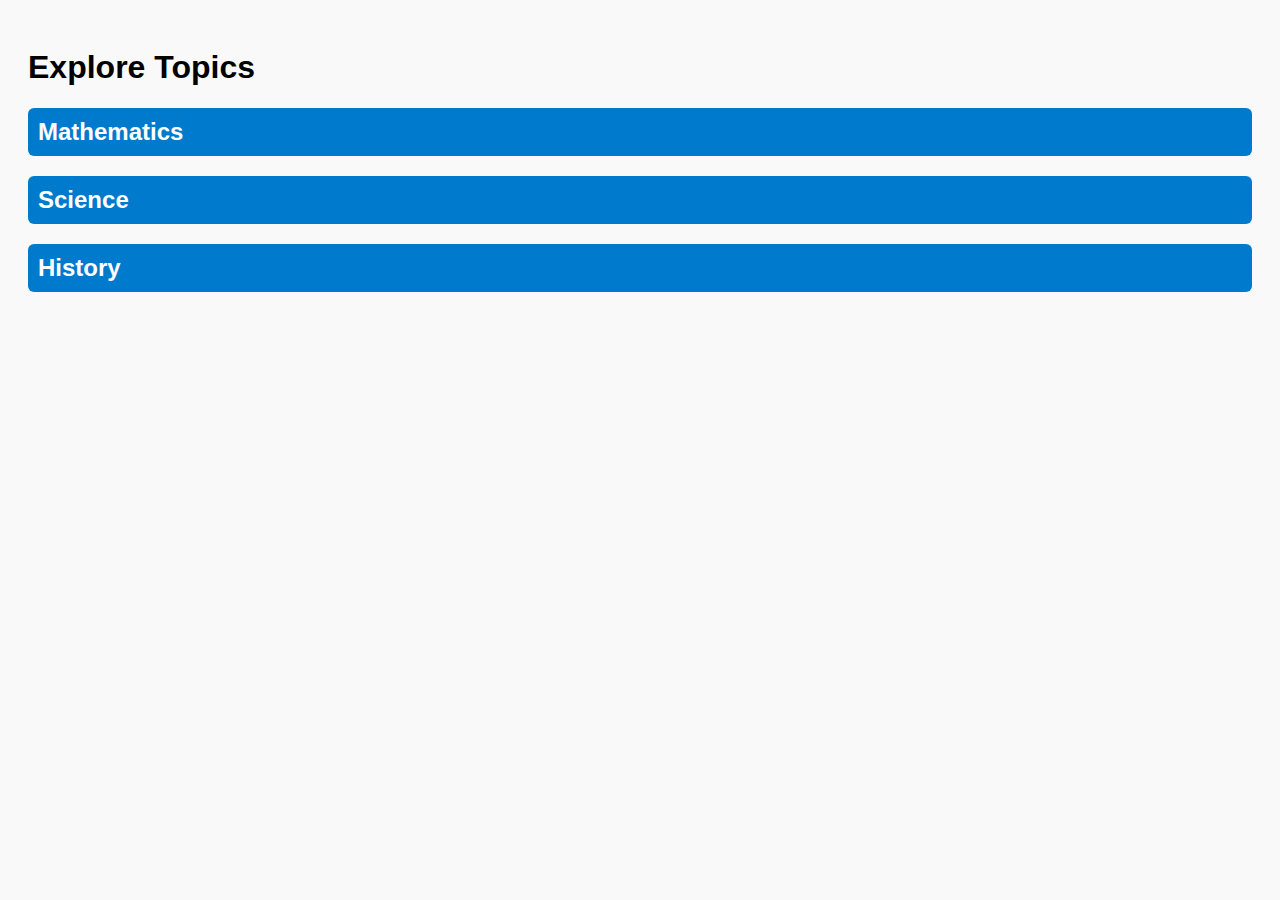
<file: index.html>
<!DOCTYPE html>
<html lang="en">
<head>
  <meta charset="UTF-8" />
  <meta name="viewport" content="width=device-width, initial-scale=1.0" />
  <title>Subject Explorer</title>
  <link rel="stylesheet" href="css/style.css" />
  <script defer src="js/script.js"></script>
</head>
<body>
  <h1>Explore Topics</h1>
  <div class="subjects">
    <div class="subject" data-subject="math">
      <h2>Mathematics</h2>
      <ul class="topics">
        <li><a href="topics/algebra.html">Algebra</a></li>
        <li><a href="topics/geometry.html">Geometry</a></li>
        <li><a href="topics/calculus.html">Calculus</a></li>
        <li><a href="topics/statistics.html">Statistics</a></li>
      </ul>
    </div>
    <div class="subject" data-subject="science">
      <h2>Science</h2>
      <ul class="topics">
        <li><a href="topics/physics.html">Physics</a></li>
        <li><a href="topics/chemistry.html">Chemistry</a></li>
        <li><a href="topics/biology.html">Biology</a></li>
        <li><a href="topics/astronomy.html">Astronomy</a></li>
      </ul>
    </div>
    <div class="subject" data-subject="history">
      <h2>History</h2>
      <ul class="topics">
        <li><a href="topics/ancient.html">Ancient</a></li>
        <li><a href="topics/medieval.html">Medieval</a></li>
        <li><a href="topics/modern.html">Modern</a></li>
        <li><a href="topics/us.html">U.S. History</a></li>
      </ul>
    </div>
  </div>
</body>
</html>
</file>
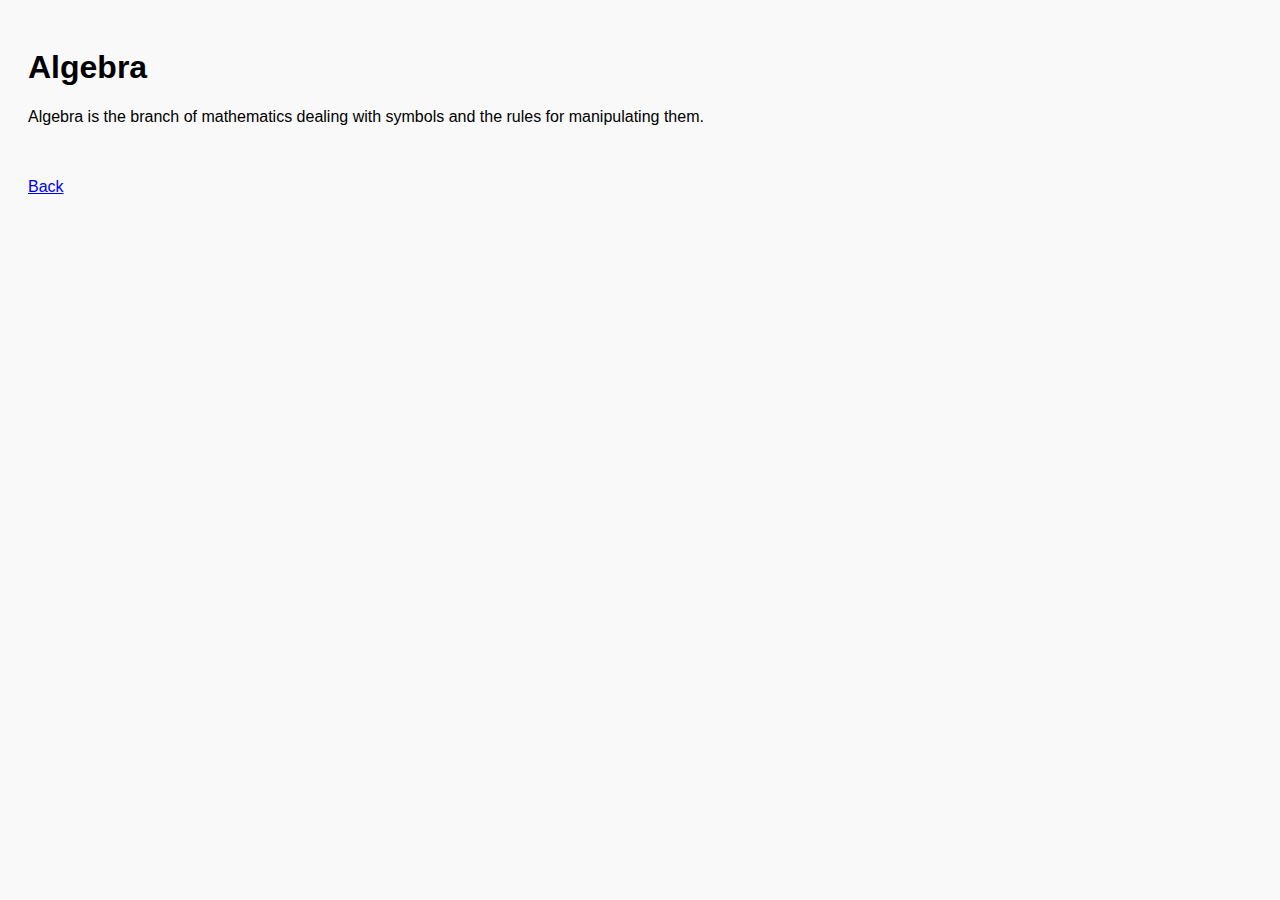
<file: algebra.html>
<!DOCTYPE html>
<html lang="en">
<head>
  <meta charset="UTF-8" />
  <meta name="viewport" content="width=device-width, initial-scale=1.0" />
  <title>Algebra</title>
  <link rel="stylesheet" href="../css/style.css" />
</head>
<body>
  <h1>Algebra</h1>
  <p>Algebra is the branch of mathematics dealing with symbols and the rules for manipulating them.</p>
  <br><br>
  <a href="../index.html">Back</a>
</body>
</html>
</file>
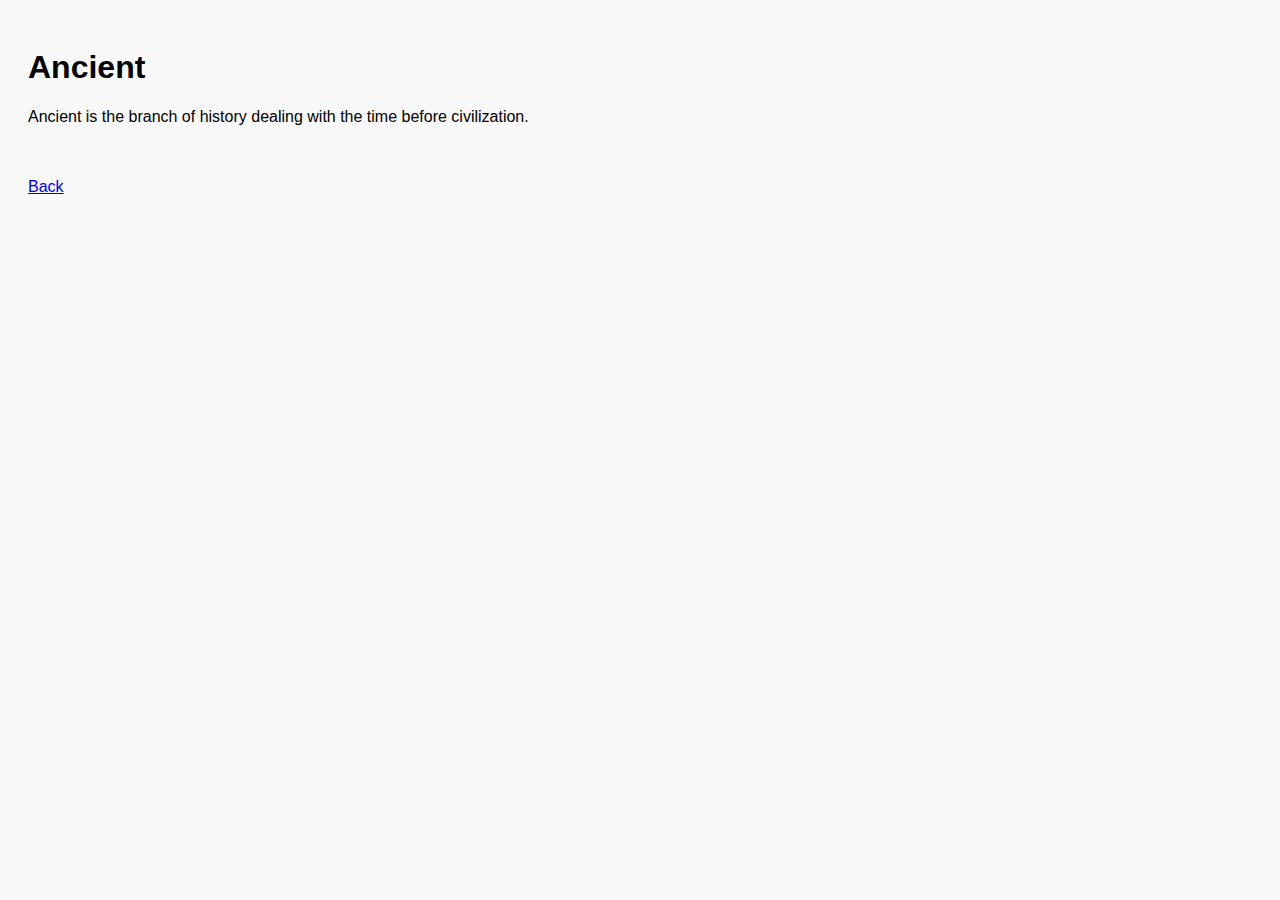
<file: ancient.html>
<!DOCTYPE html>
<html lang="en">
<head>
  <meta charset="UTF-8" />
  <meta name="viewport" content="width=device-width, initial-scale=1.0" />
  <title>Ancient</title>
  <link rel="stylesheet" href="../css/style.css" />
</head>
<body>
  <h1>Ancient</h1>
  <p>Ancient is the branch of history dealing with the time before civilization.</p>
  <br><br>
  <a href="../index.html">Back</a>
</body>
</html>
</file>
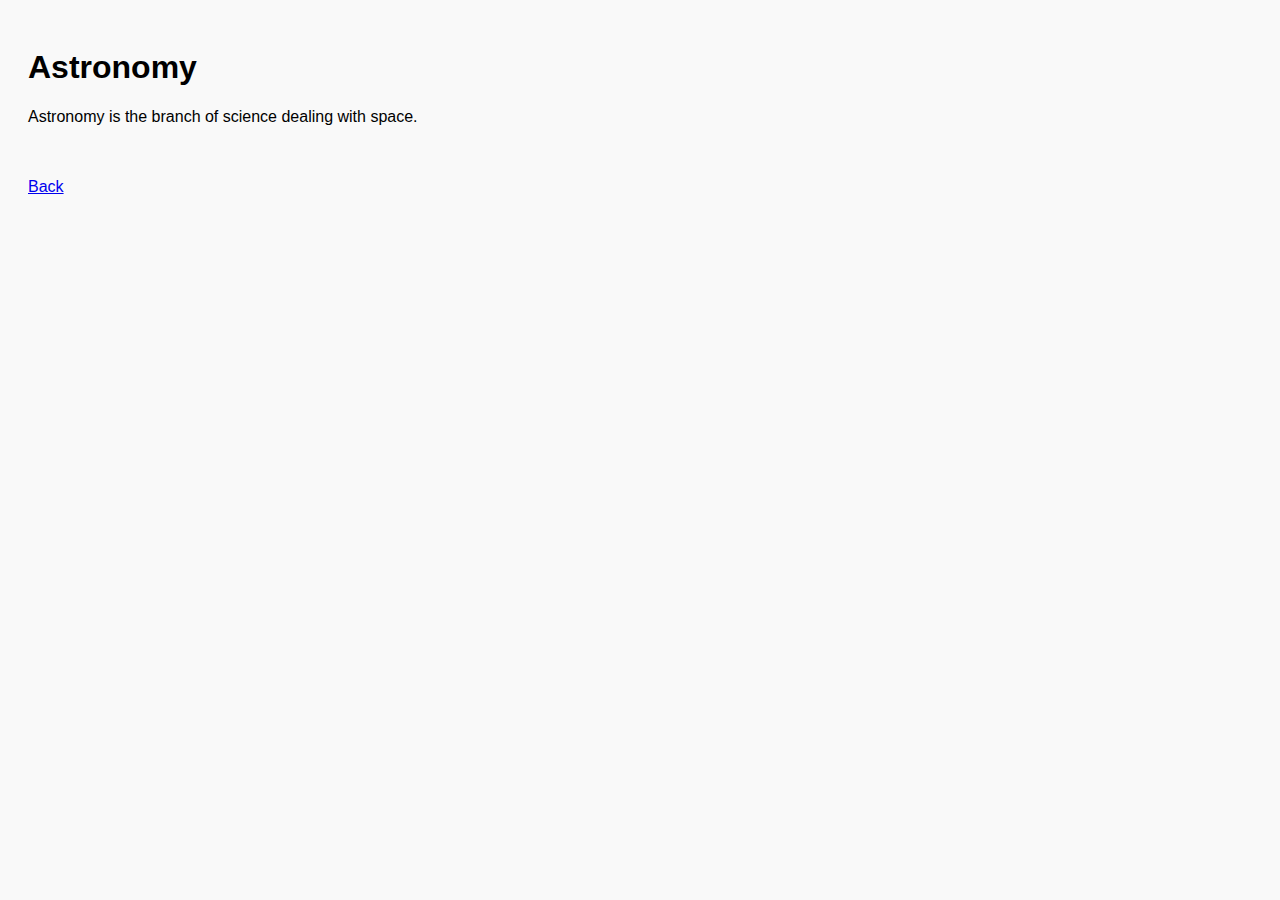
<file: astronomy.html>
<!DOCTYPE html>
<html lang="en">
<head>
  <meta charset="UTF-8" />
  <meta name="viewport" content="width=device-width, initial-scale=1.0" />
  <title>Astronomy</title>
  <link rel="stylesheet" href="../css/style.css" />
</head>
<body>
  <h1>Astronomy</h1>
  <p>Astronomy is the branch of science dealing with space.</p>
  <br><br>
  <a href="../index.html">Back</a>
</body>
</html>
</file>
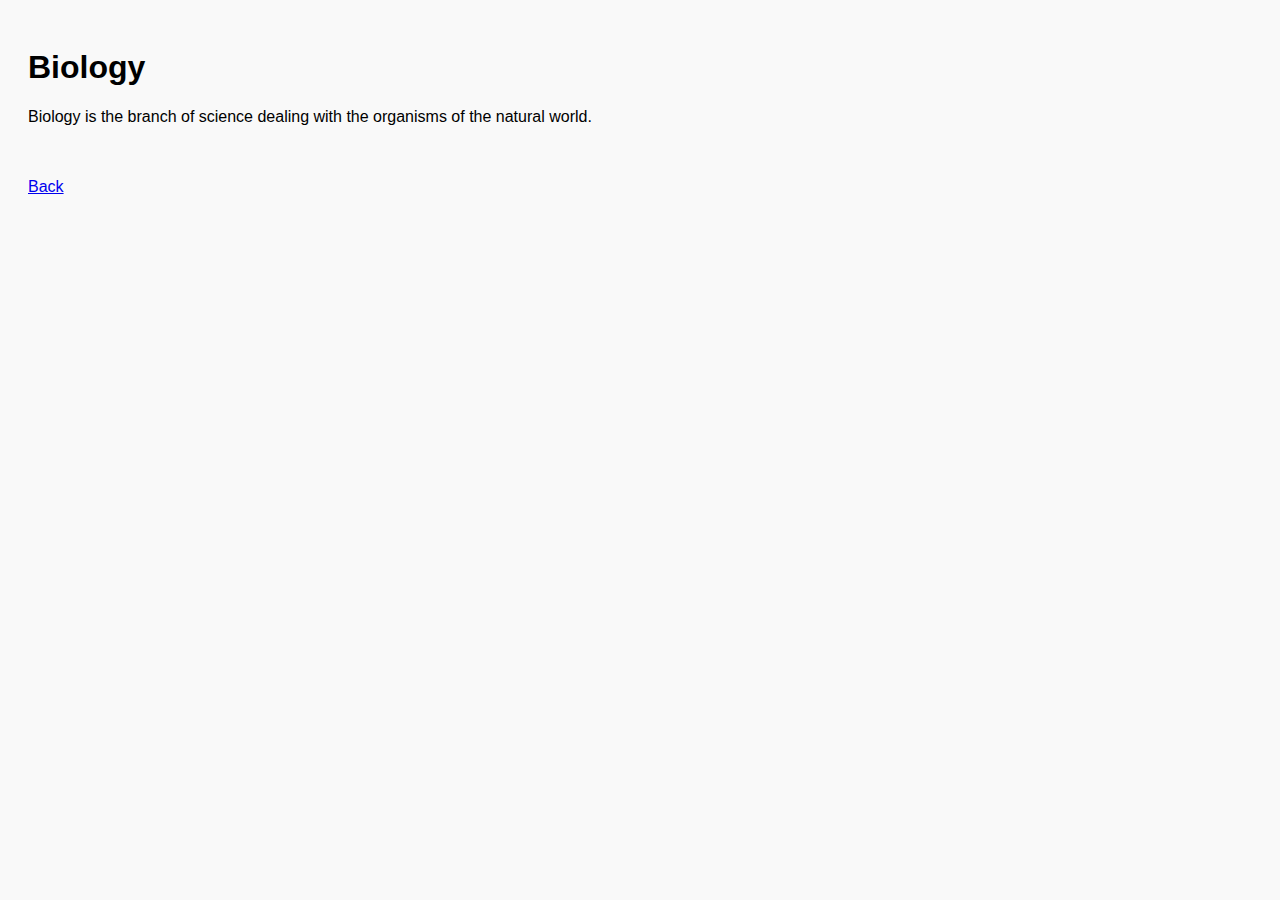
<file: biology.html>
<!DOCTYPE html>
<html lang="en">
<head>
  <meta charset="UTF-8" />
  <meta name="viewport" content="width=device-width, initial-scale=1.0" />
  <title>Biology</title>
  <link rel="stylesheet" href="../css/style.css" />
</head>
<body>
  <h1>Biology</h1>
  <p>Biology is the branch of science dealing with the organisms of the natural world.</p>
  <br><br>
  <a href="../index.html">Back</a>
</body>
</html>
</file>
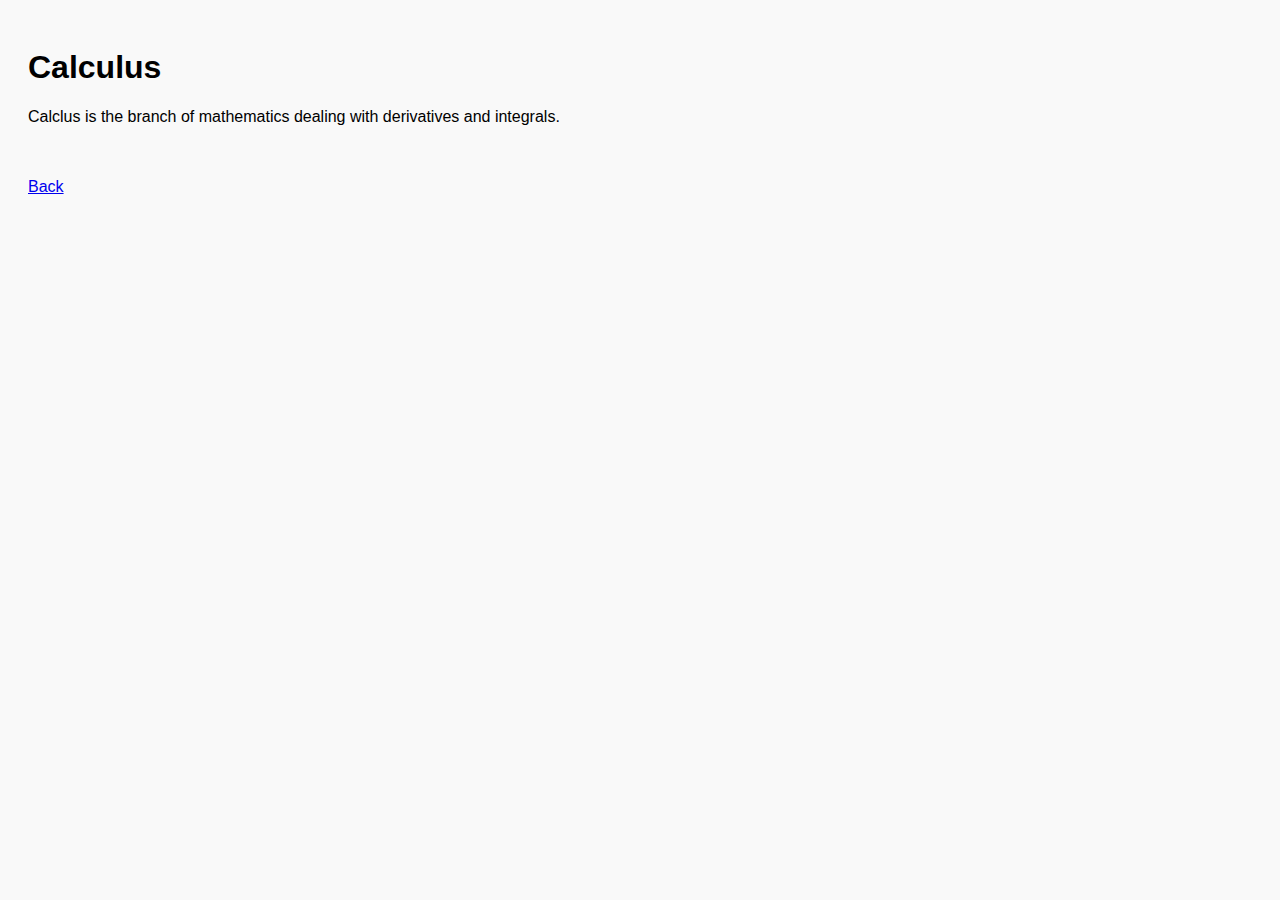
<file: calculus.html>
<!DOCTYPE html>
<html lang="en">
<head>
  <meta charset="UTF-8" />
  <meta name="viewport" content="width=device-width, initial-scale=1.0" />
  <title>Calculus</title>
  <link rel="stylesheet" href="../css/style.css" />
</head>
<body>
  <h1>Calculus</h1>
  <p>Calclus is the branch of mathematics dealing with derivatives and integrals.</p>
  <br><br>
  <a href="../index.html">Back</a>
</body>
</html>
</file>
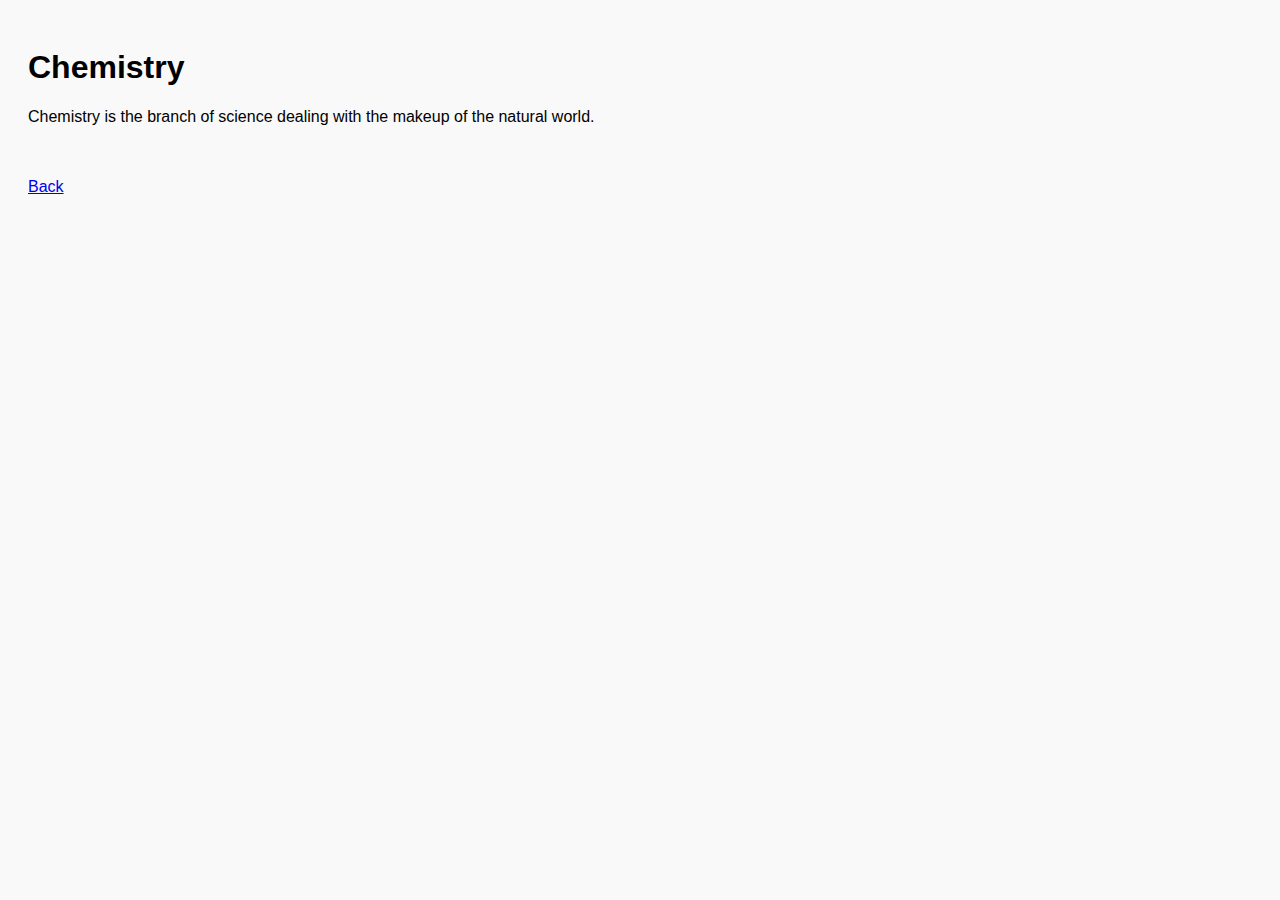
<file: chemistry.html>
<!DOCTYPE html>
<html lang="en">
<head>
  <meta charset="UTF-8" />
  <meta name="viewport" content="width=device-width, initial-scale=1.0" />
  <title>Chemistry</title>
  <link rel="stylesheet" href="../css/style.css" />
</head>
<body>
  <h1>Chemistry</h1>
  <p>Chemistry is the branch of science dealing with the makeup of the natural world.</p>
  <br><br>
  <a href="../index.html">Back</a>
</body>
</html>
</file>
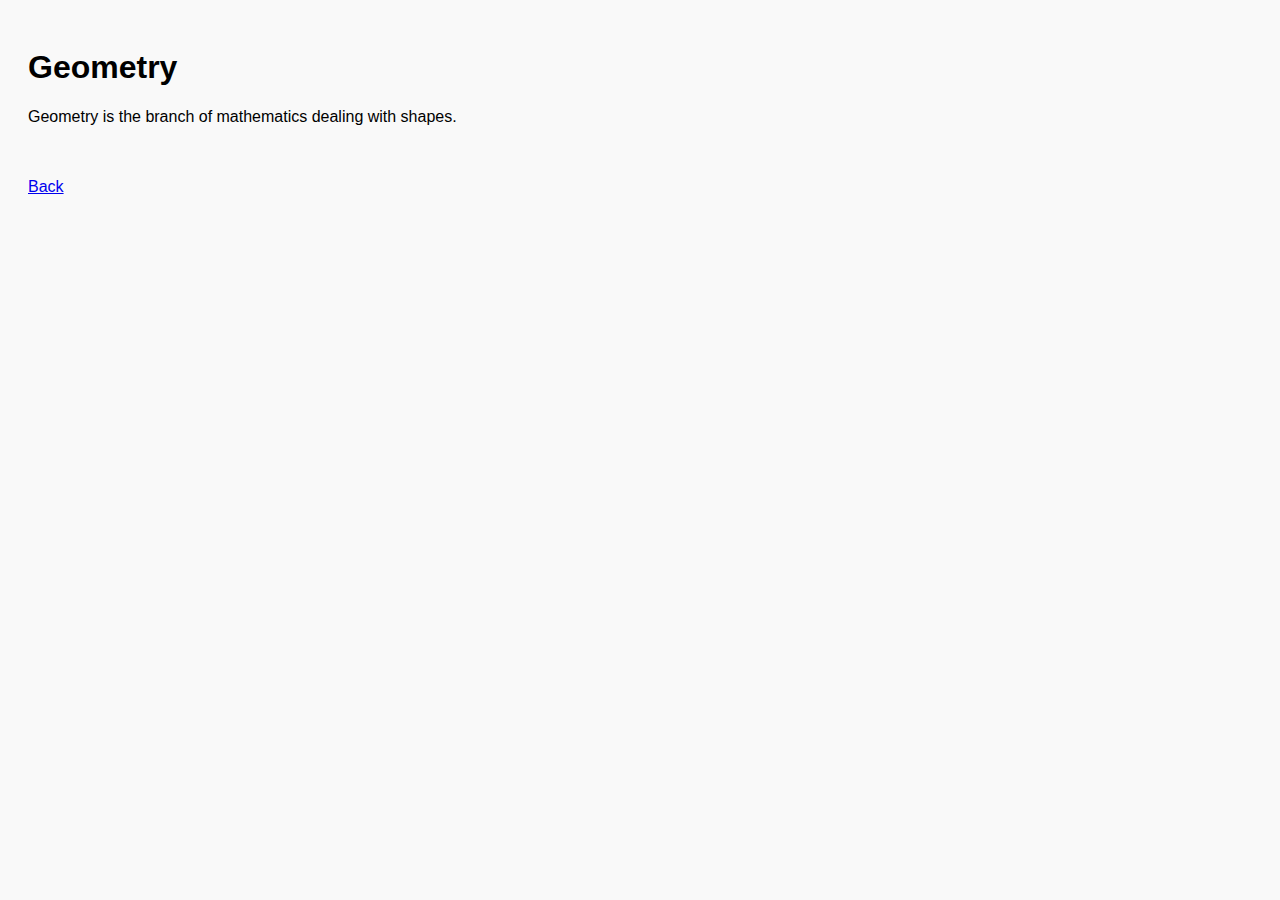
<file: geometry.html>
<!DOCTYPE html>
<html lang="en">
<head>
  <meta charset="UTF-8" />
  <meta name="viewport" content="width=device-width, initial-scale=1.0" />
  <title>Geometry</title>
  <link rel="stylesheet" href="../css/style.css" />
</head>
<body>
  <h1>Geometry</h1>
  <p>Geometry is the branch of mathematics dealing with shapes.</p>
  <br><br>
  <a href="../index.html">Back</a>
</body>
</html>
</file>
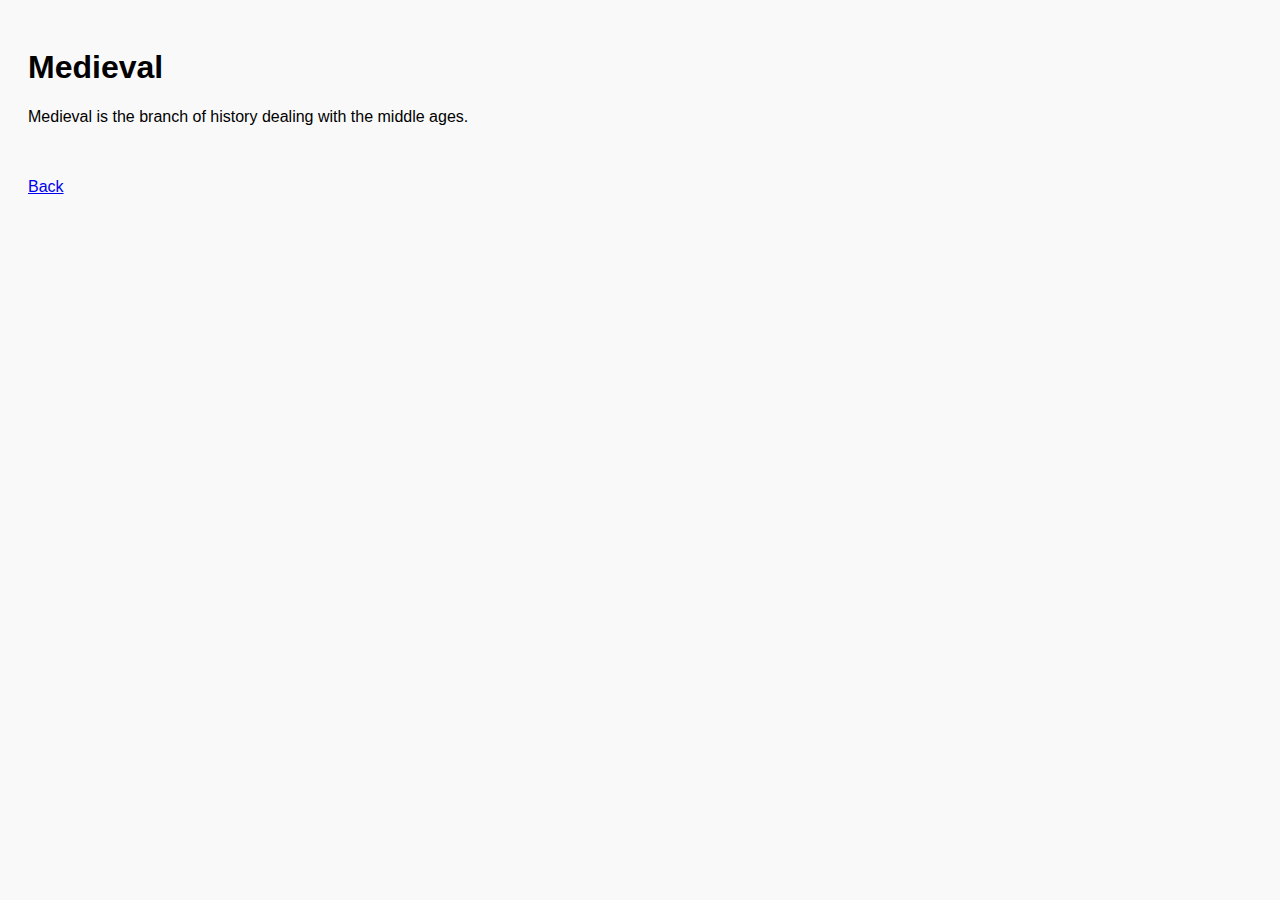
<file: medieval.html>
<!DOCTYPE html>
<html lang="en">
<head>
  <meta charset="UTF-8" />
  <meta name="viewport" content="width=device-width, initial-scale=1.0" />
  <title>Medieval</title>
  <link rel="stylesheet" href="../css/style.css" />
</head>
<body>
  <h1>Medieval</h1>
  <p>Medieval is the branch of history dealing with the middle ages.</p>
  <br><br>
  <a href="../index.html">Back</a>
</body>
</html>
</file>
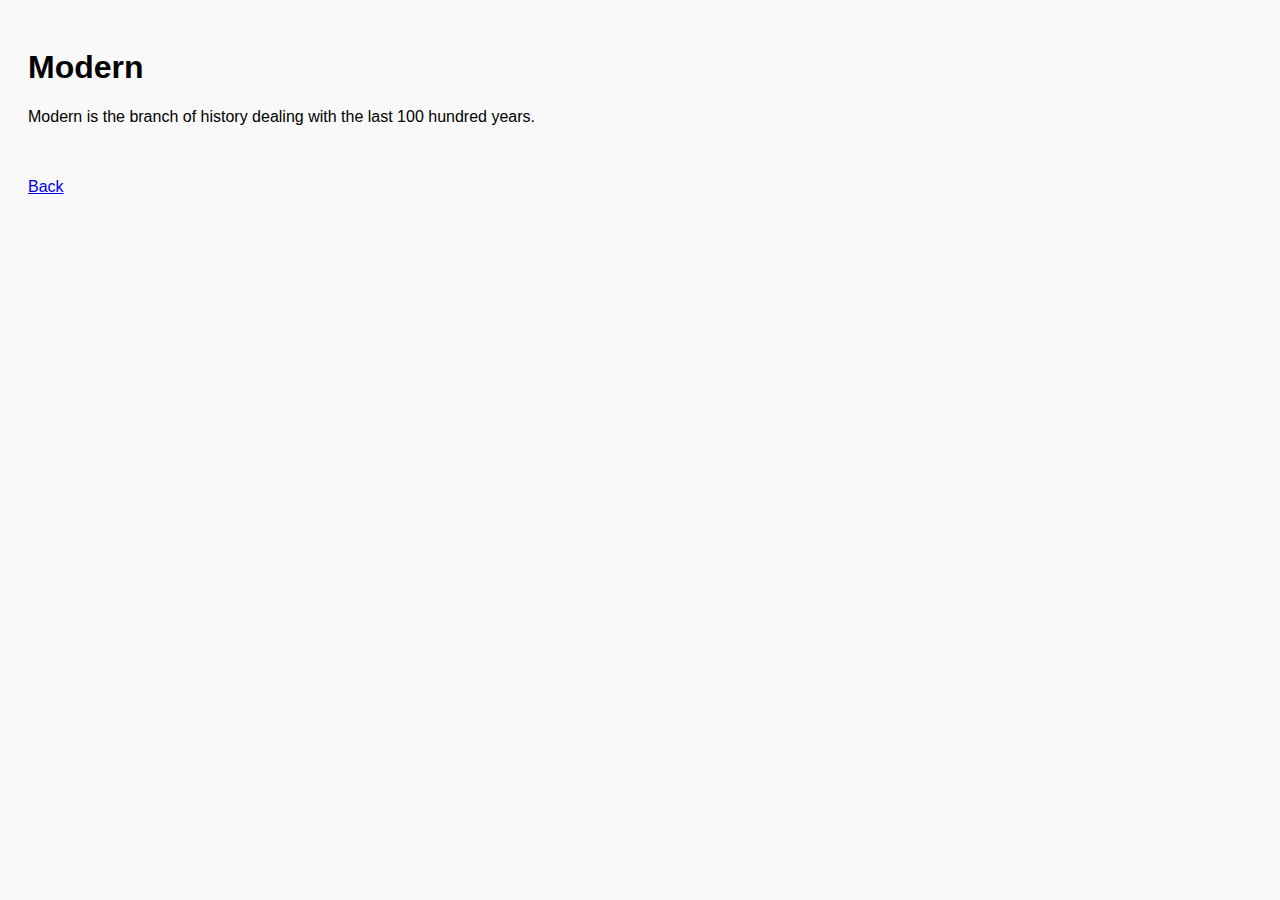
<file: modern.html>
<!DOCTYPE html>
<html lang="en">
<head>
  <meta charset="UTF-8" />
  <meta name="viewport" content="width=device-width, initial-scale=1.0" />
  <title>Modern</title>
  <link rel="stylesheet" href="../css/style.css" />
</head>
<body>
  <h1>Modern</h1>
  <p>Modern is the branch of history dealing with the last 100 hundred years.</p>
  <br><br>
  <a href="../index.html">Back</a>
</body>
</html>
</file>
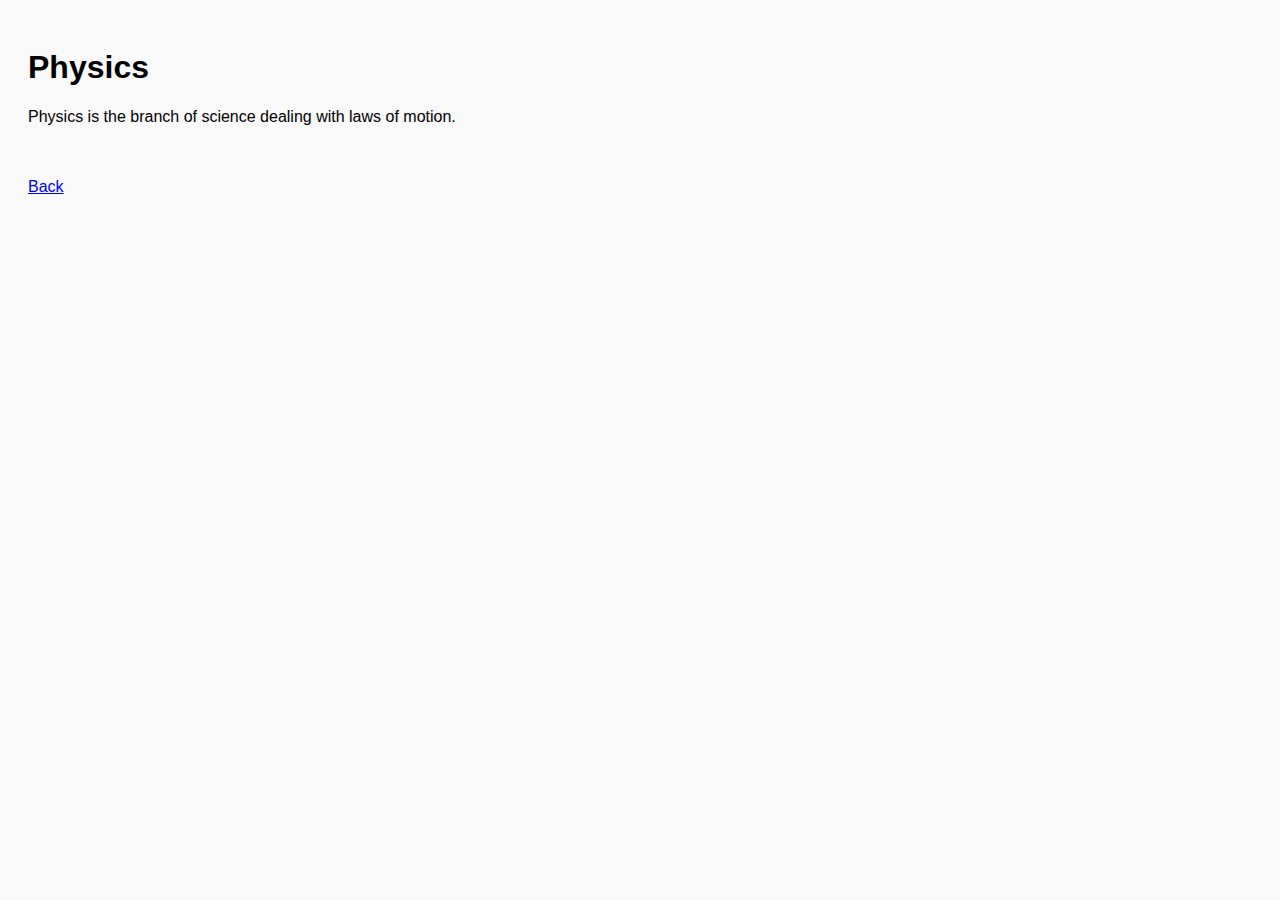
<file: physics.html>
<!DOCTYPE html>
<html lang="en">
<head>
  <meta charset="UTF-8" />
  <meta name="viewport" content="width=device-width, initial-scale=1.0" />
  <title>Physics</title>
  <link rel="stylesheet" href="../css/style.css" />
</head>
<body>
  <h1>Physics</h1>
  <p>Physics is the branch of science dealing with laws of motion.</p>
  <br><br>
  <a href="../index.html">Back</a>
</body>
</html>
</file>
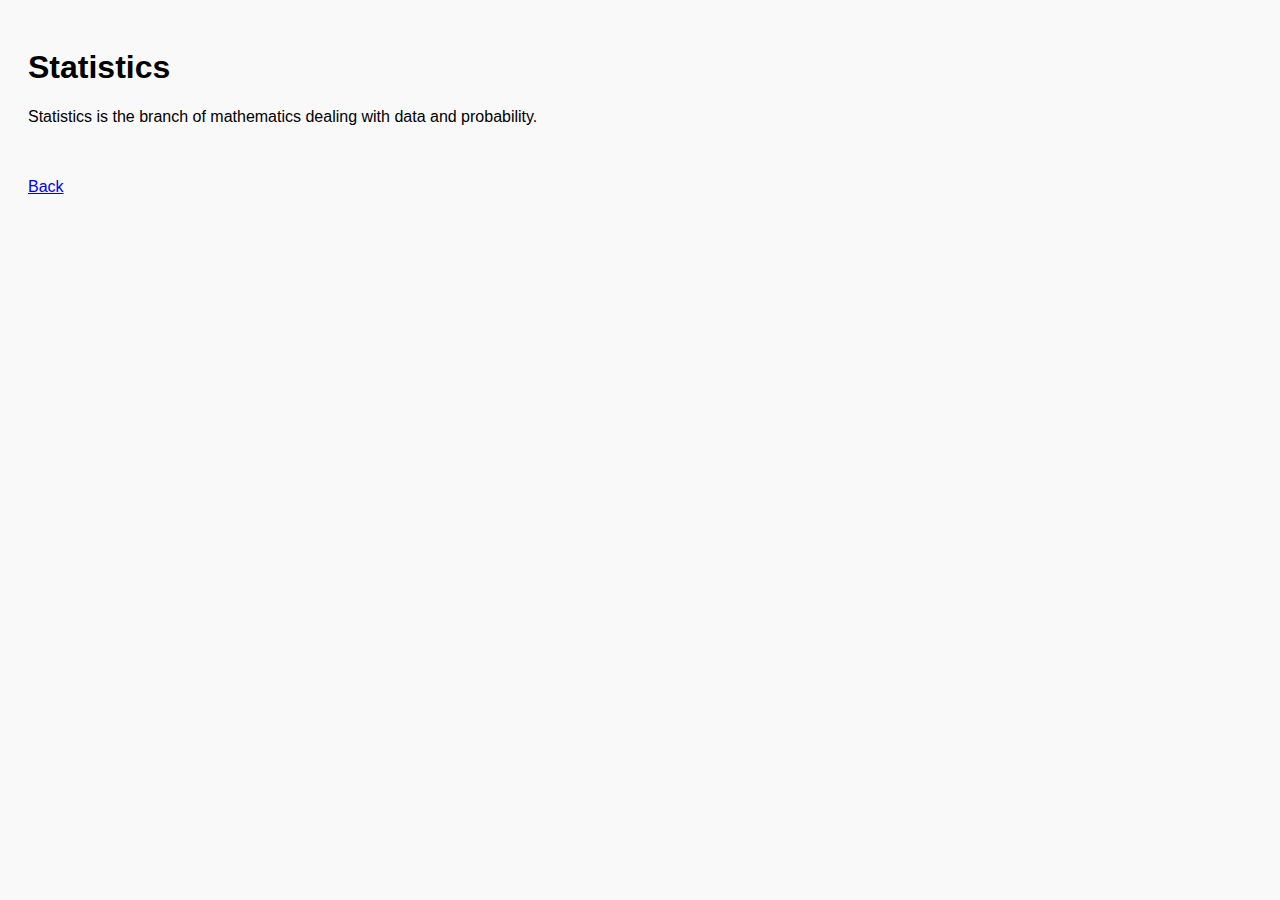
<file: statistics.html>
<!DOCTYPE html>
<html lang="en">
<head>
  <meta charset="UTF-8" />
  <meta name="viewport" content="width=device-width, initial-scale=1.0" />
  <title>Statistics</title>
  <link rel="stylesheet" href="../css/style.css" />
</head>
<body>
  <h1>Statistics</h1>
  <p>Statistics is the branch of mathematics dealing with data and probability.</p>
  <br><br>
  <a href="../index.html">Back</a>
</body>
</html>
</file>
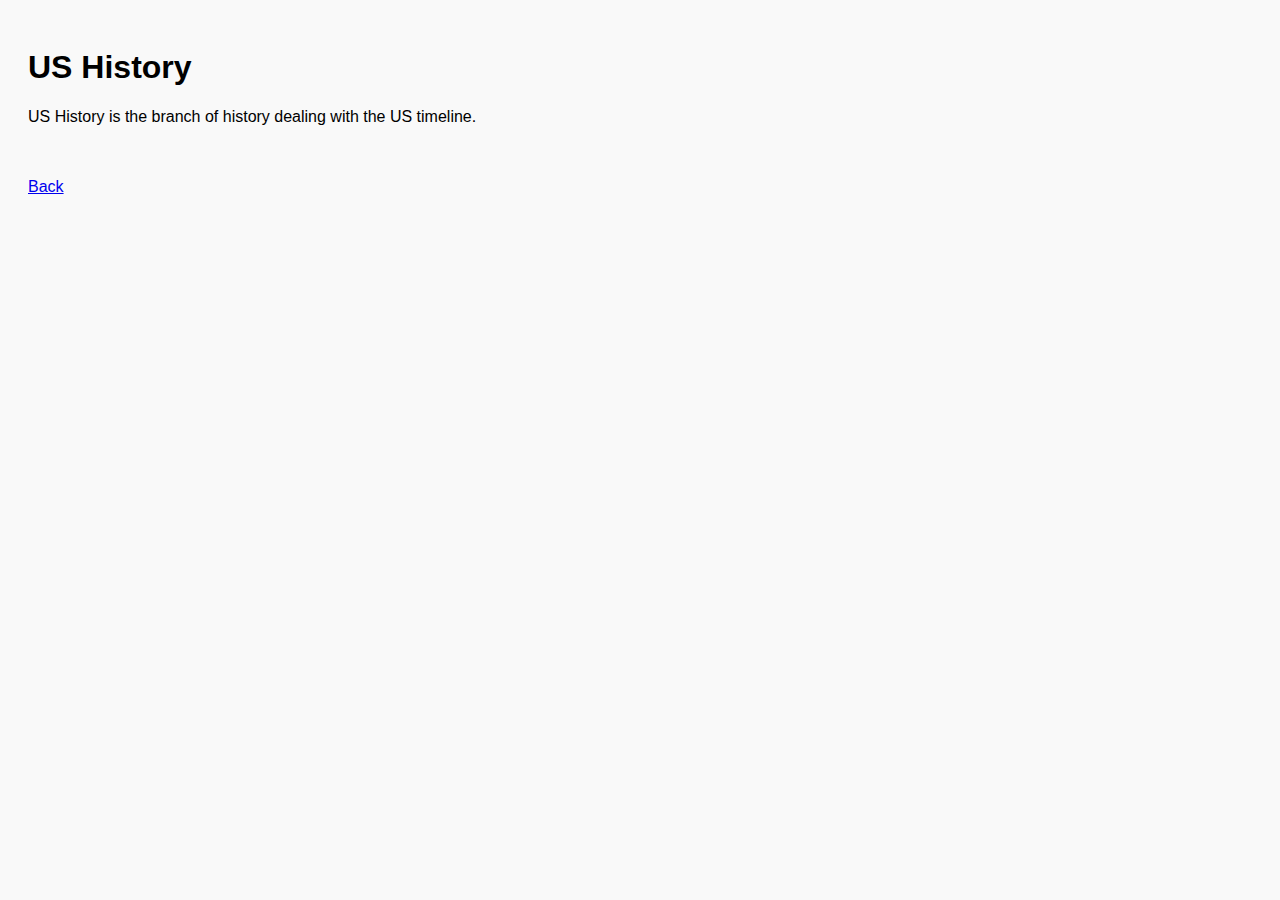
<file: us.html>
<!DOCTYPE html>
<html lang="en">
<head>
  <meta charset="UTF-8" />
  <meta name="viewport" content="width=device-width, initial-scale=1.0" />
  <title>US History</title>
  <link rel="stylesheet" href="../css/style.css" />
</head>
<body>
  <h1>US History</h1>
  <p>US History is the branch of history dealing with the US timeline.</p>
  <br><br>
  <a href="../index.html">Back</a>
</body>
</html>
</file>
<file: css/style.css>
body {
  font-family: sans-serif;
  padding: 20px;
  background-color: #f9f9f9;
}
.subject {
  margin-bottom: 20px;
  cursor: pointer;
}
.subject h2 {
  margin: 0;
  background: #007acc;
  color: white;
  padding: 10px;
  border-radius: 6px;
}
.topics {
  list-style: none;
  padding: 0 20px;
  display: none;
}
.topics li {
  margin: 8px 0;
}
</file>
